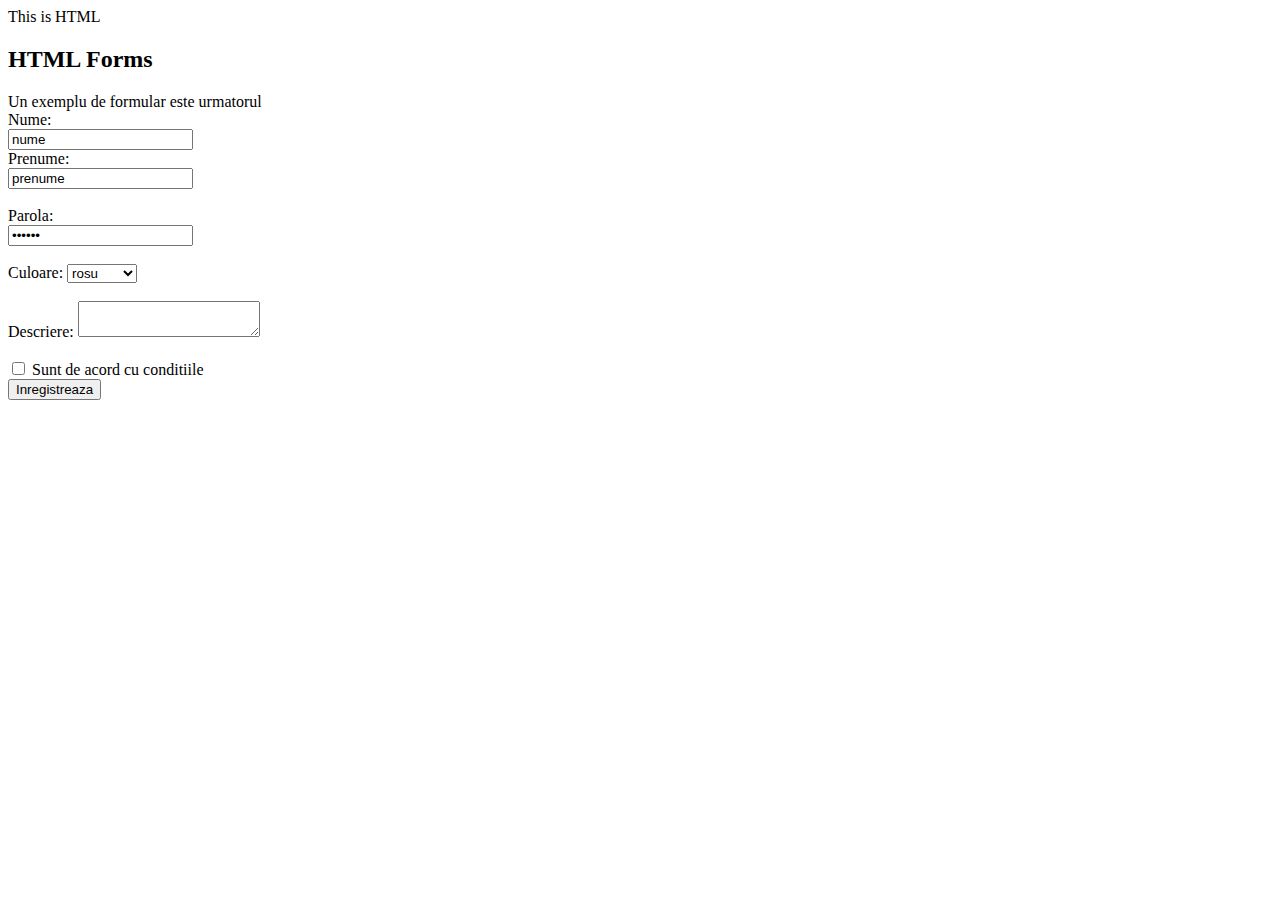
<file: despre_html.html>
<html>
<title>Page Title</title>
<body>
This is HTML

<h2>HTML Forms</h2>

Un exemplu de formular este urmatorul
<form action="/action_page.php">
  <label for="fname">Nume: </label><br>
  <input type="text" id="fname" name="fname" value="nume"><br>
  <label for="lname">Prenume:</label><br>
  <input type="text" id="lname" name="lname" value="prenume"><br><br>
  <label for="lpasswd">Parola:</label><br>
  <input type="password" id="lpasswd" name="lpasswd" value="parola"><br><br>
  <label for="Culoare">Culoare:</label>
<select id="culoare" name="culoare"> 
  <option value="rosu">rosu</option>
  <option value="galben">galben</option>
  <option value="albastru">albastru</option>
  <option value="verde">verde</option>
</select><br><br>
<label for="Descriere">Descriere:</label>
<textarea name="Descriere" form="usrform"></textarea><br><br>
<input type="checkbox" id="" name="checkbox" value="checkbox">
<label for="checkbox"> Sunt de acord cu conditiile</label><br>


  
  <input type="submit" value="Inregistreaza">
</form> 



</body>
</html>
</file>
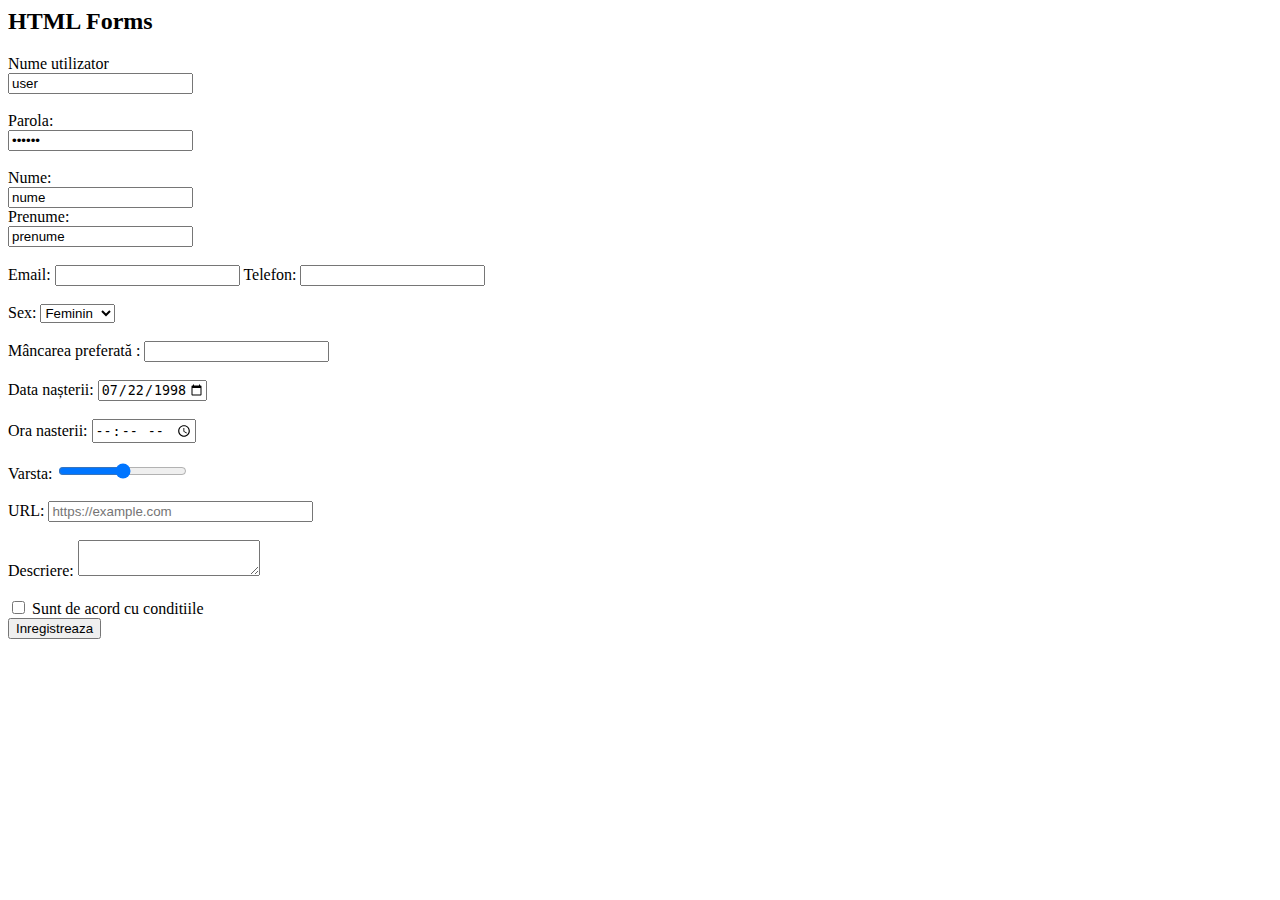
<file: inregistreaza.html>
<html>
<title>Inregistreaza</title>
<body>

<h2>HTML Forms</h2>

<form action="/action_page.php">
  <label for="user">Nume utilizator</label><br>
  <input type="text" id="user" name="user" value="user"><br><br>
  <label for="lpasswd">Parola:</label><br>
  <input type="password" id="lpasswd" name="lpasswd" value="parola"><br><br>
  <label for="fname">Nume: </label><br>
  <input type="text" id="fname" name="fname" value="nume"><br>
  <label for="lname">Prenume:</label><br>
  <input type="text" id="lname" name="lname" value="prenume"><br><br>
  <label for="email">Email:</label>
  <input type="email" id="email" name="email">
  <label for="phone">Telefon:</label>
  <input type="tel" id="phone" name="phone"><br><br>
  <label for="Sex">Sex:</label>
<select id="sex" name="sex"> 
  <option value="Feminin">Feminin</option>
  <option value="Masculin">Masculin</option>
</select><br><br>
<label for="mancarea-alegere">Mâncarea preferată :</label>
<input list="mancarea-preferata" id="mancarea-alegere" name="mancarea-alegere" />
<datalist id="mancarea-preferata">
    <option value="Pizza">
    <option value="Tort">
    <option value="Capsuni">
</datalist><br><br>
<label for="start">Data nașterii:</label>

<input type="date" id="start" name="trip-start"
       value="1998-07-22"
       min="1900-01-01" max="2005-12-31">
<br><br>

<label for="appt">Ora nasterii:</label>
<input type="time" id="appt" name="appt">
<br><br>

<label for="Varsta">Varsta:</label>
<input type="range" id="points" name="points" min="0" max="100">
<br><br>
<label for="url">URL:</label>

<input type="url" name="url" id="url"
       placeholder="https://example.com"
       pattern="https://.*" size="30"
       required>

<br><br>

<label for="Descriere">Descriere:</label>
<textarea name="Descriere" form="usrform"></textarea><br><br>
<input type="checkbox" id="" name="checkbox" value="checkbox">
<label for="checkbox"> Sunt de acord cu conditiile</label><br>


  
  <input type="submit" value="Inregistreaza">
</form> 



</body>
</html>
</file>
